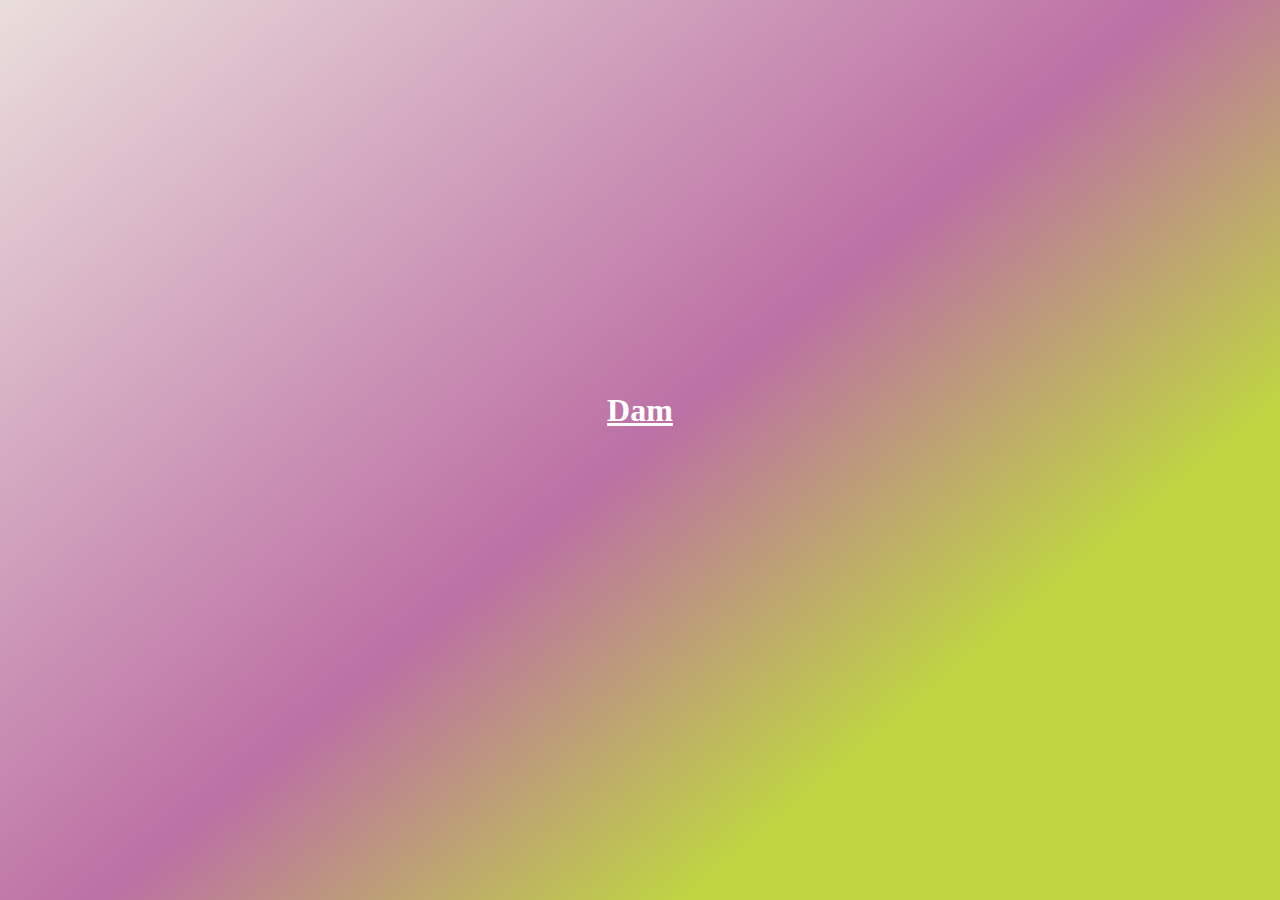
<file: index.html>
<html>
<head>
	<meta name="viewport" content="width=device-width, initial-scale=1">
	<link rel="stylesheet" href="dam.css">
</head>
	<center>
		<a href="./wtf.html">
			<h1>
				Dam
			</h1>
		</a>
	</center>
</html>
</file>
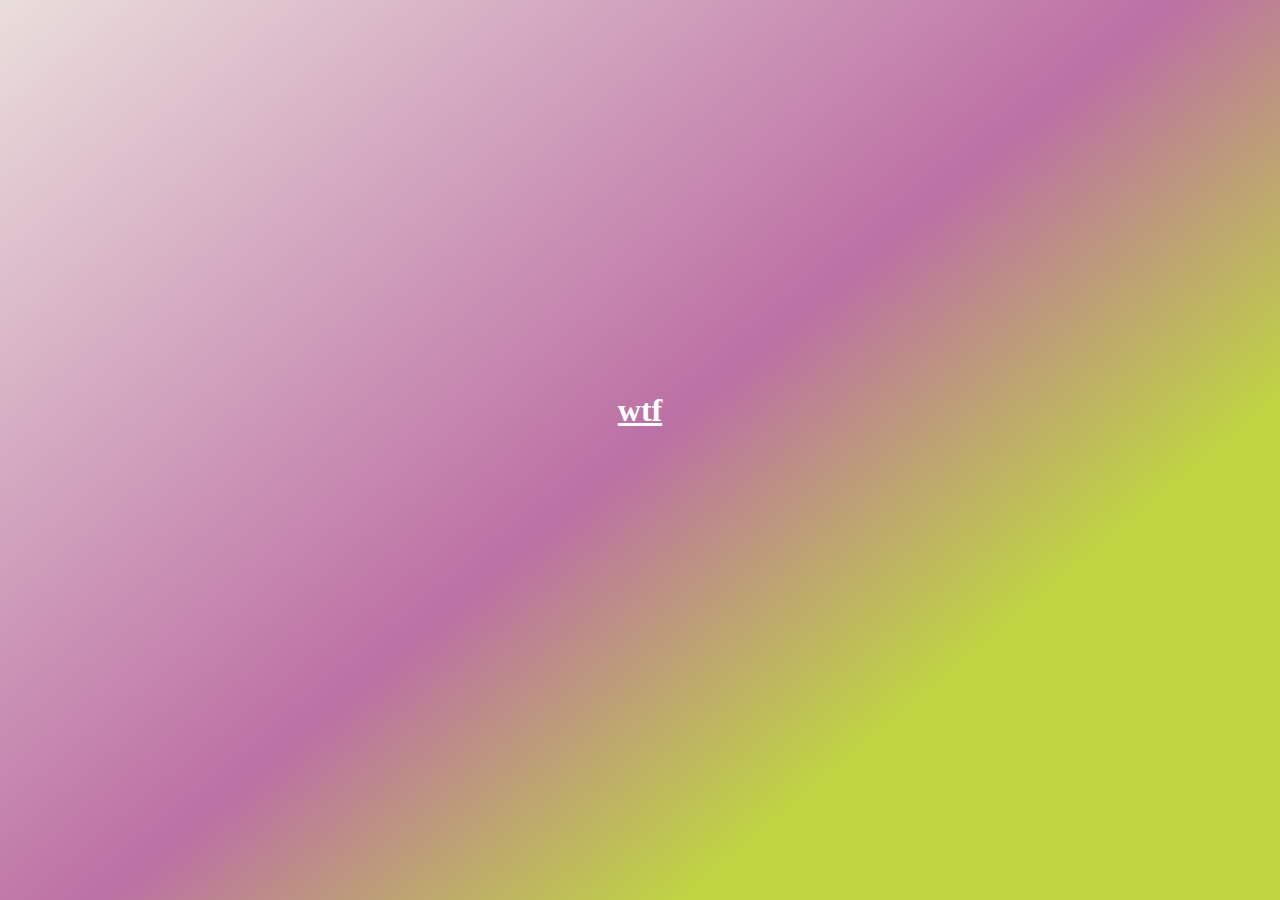
<file: wtf.html>
<html>
<head>
	<title>dam</title>
	<meta name="viewport" content="width=device-width, initial-scale=1">
	<link rel="stylesheet" href="dam.css">
</head>
	<center>
		<a href="./index.html">
			<h1>
				wtf		
			</h1>
		</a>
	</center>
</html>
</file>
<file: dam.css>
body
{
	padding: 30%;
	background-image: linear-gradient(140deg, #EADEDB 0%, #BC70A4 50%, #BFD641 75%);
}
a
{
	color: white
}

*
{
	cursor: url('beaver.png'),auto;
}
</file>
